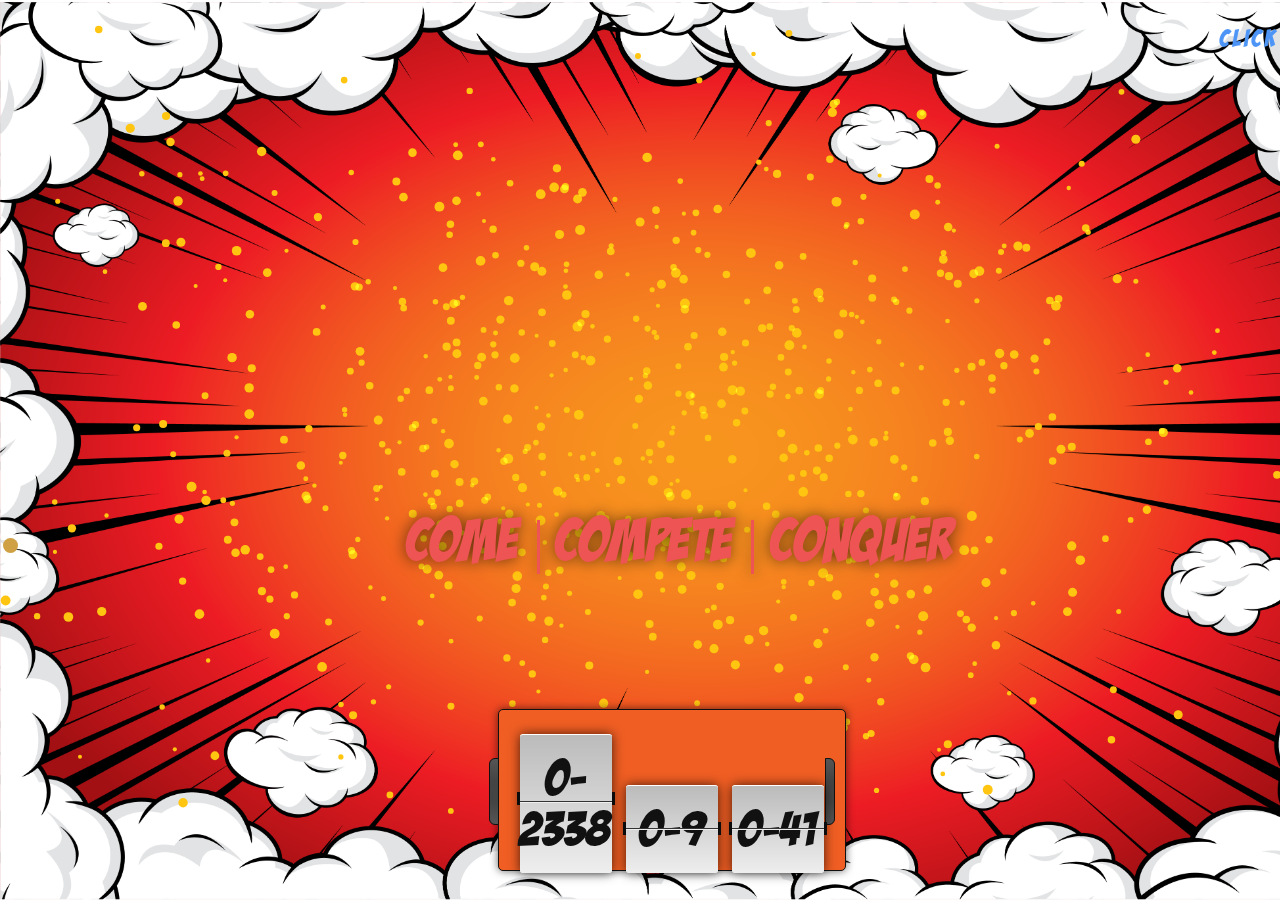
<file: index.html>
<!DOCTYPE html>
<!--[if IE 8]><html class="no-js lt-ie9" lang="en"> <![endif]-->
<!--[if gt IE 8]>
	<!--><html class="no-js" lang="en"><!--<![endif]-->
	<head>
		<link href="https://fonts.googleapis.com/css?family=Luckiest+Guy&display=swap" rel="stylesheet">
		<!-- Required meta tags -->
		<meta charset="utf-8">
		<meta http-equiv="x-ua-compatible" content="ie=edge">
		<meta name="robots" content="index, follow">
		<meta name="theme-color" content="#f4f5f6">
		<meta name="format-detection" content="telephone=no">
		<meta name="apple-mobile-web-app-status-bar-style" content="#f4f5f6">
		<meta name="apple-mobile-web-app-capable" content="yes">
		<meta name="viewport" content="width=device-width, initial-scale=1, maximum-scale=1, minimum-scale=1, user-scalable=no">
		<meta name="author" content="Shubham Agrawal">
		<meta name="description" content="SAMVID is the official annual Techno Cultural college festival of Shri Shankaracharya Technical Campus, Bhilai">
		<meta name="keywords" content="samvid, 2020, 2k20, ssgi, sstc, ssec, ssitm, sscet, shankaracharya, official techno-cultural fest,
		fest, festival, science, engineering, techno-cultural, bhilai, durg, Shri Shankaracharya Technical Campus, Bhilai,
		Samvid is the official techno-cultural fest of Shri Shankaracharya Technical Campus, Bhilai, wdct, web, design, creative, team,
		coding, development, web development, research and development, e cell, entrepreneurship, robotics, robo cell,
		robowars, hackathon, events, core cell, management, official, best fest of bhilai, samvid nites, largest, central india, largest fest in central India, gaming, electronics, computer science events, mechatronics, proshow, pro-show, rampwalk, fashion, dance" />

		<!-- og-tags -->
		<meta property="og:url" content="http://samvid.org.in/">
		<meta property="og:type" content="website">
		<meta property="og:title" content="SAMVID 2020 - Machaatey Raho">
		<meta property="og:image" content="images/samvid.png">
		<meta property="og:description" content="Welcome to the Seventh Edition of SAMVID - Techno-Cultural college fest of Shri Shankaracharya Technical Campus, Bhilai">

		<!--twitter card data-->
		<meta name="twitter:card" content="summary_large_image">
		<meta name="twitter:site" content="http://samvid.org.in/">
		<meta name="twitter:creator" content="Shubham Agrawal">
		<meta name="twitter:title" content="SAMVID 2020 - Machaatey Raho">
		<meta name="twitter:image" content="images/samvid.png">
		<meta name="twitter:description" content="Welcome to the Eighth Edition of SAMVID - Techno-Cultural college fest of Shri Shankaracharya Technical Campus, Bhilai">

		<link id="icon" rel="icon" href="image/favicon.png">
		<!-- Global site tag (gtag.js) - Google Analytics -->
		<script async src="https://www.googletagmanager.com/gtag/js?id=UA-133827990-1"></script>
		<script>
			window.dataLayer = window.dataLayer || [];
			function gtag(){dataLayer.push(arguments);}
			gtag('js', new Date());

			gtag('config', 'UA-133827990-1');
		</script>

	<!-- Basic Page Needs
		================================================== -->
		<meta charset="utf-8">
		<!--HEAD-->
		<title>Samvid'20</title>
		<meta name="description" content="Technical Symposium">
		<meta name="author" content="Shubham Agrawal">


	<!-- Mobile Specific Metas
0		================================================== -->
		<meta name="viewport" content="width=device-width, initial-scale=1, maximum-scale=1">



	<!-- CSS
		================================================== -->
		<link rel="stylesheet" href="css/layout.css"/>
		<link rel="stylesheet" href="css/font-awesome.css" />
		<link rel="stylesheet" href="css/jquery.fancybox.css" />
		<link rel="stylesheet" href="css/flat_filled_styles.css"><!--SVG Animation Styles-->
		<link rel="stylesheet" href="css/retina.css"/>


	</head>
	<body class="royal_loader">	
		<div id="home">	
			<div>
				<a href="registration.html">
				<marquee><p id="mar" style="font-family: 'badaboom'; letter-spacing: 3px; font-size: 25px; color: #4C94F6">Click here to get yourself registered</p></marquee>
				</a>
				<canvas id="scene" style="margin-top: -60px;"></canvas>
				<h1 id="copy" style="display : none; font-family: 'Luckiest Guy', Arial">SAMVID'20</h1>
			</div>

			<div class="tagline">
				<div class="big-text">
					<ul class="flippy">
						<li><span style="color: #EE5454;font-family: 'badaboom'; border: none;">COME | COMPETE | CONQUER</span></li>
						<li><span style="color: #FFC510;font-family: 'badaboom';border: none;">COME | COMPETE | CONQUER</span></li>
						<li><span style="color: #4C94F6;font-family: 'badaboom';border: none;">COME | COMPETE | CONQUER</span></li>
					</ul>
				</div>
			</div>
			<div class="countdownbody">
				<div id="countdown">
					<div id='tiles' style="font-family: 'badaboom';"></div>
					<div class="labels">
						<li>Days</li>
						<li>Hours</li>
						<li>Mins</li>
					</div>
				</div>
			</div>
		</div>
	</div>
</div>

	<!-- JAVASCRIPT
		================================================== -->
		<script type="text/javascript" src="js/jquery.js"></script>
		<script type="text/javascript" src="js/modernizr.custom.js"></script>	 
		<script type="text/javascript" src="js/royal_preloader.min.js"></script>
		<script type="text/javascript">
			(function($) { "use strict";
				Royal_Preloader.config({
                mode:           'text', // 'number', "text" or "logo"
                text:           "SAMVID'20",
                timeout:        .7,
                showInfo:       true,
                opacity:        1,
                background:     ['#000000']
            });
			})(jQuery);
		</script>
		<script type="text/javascript" src="js/classie.js"></script>
		<script type="text/javascript" src="js/cbpAnimatedHeader.min.js"></script>
		<script type="text/javascript" src="js/retina-1.1.0.min.js"></script>
		<script type="text/javascript" src="js/jquery.easing.js"></script> 
		<script type="text/javascript" src="js/flippy.js"></script>
		<script type="text/javascript" src="js/jquery.fitvids.js"></script>
		<script type="text/javascript" src="js/tiltSlider.js"></script>
		<script type="text/javascript" src="js/jquery.parallax-1.1.3.js"></script>
		<script type="text/javascript" src="js/jquery.localscroll-1.2.7-min.js"></script>
		<script type="text/javascript" src="js/jquery.scrollTo-1.4.2-min.js"></script>
		<script type="text/javascript" src="js/jquery.fancybox.js"></script>
		<script type="text/javascript" src="js/svg_inject_flat_icons_filled.js"></script><!--Inject SVG and Toggle CSS Styles-->
		<script type="text/javascript" src="https://maps.google.com/maps/api/js?sensor=true"></script>
		<script type="text/javascript" src="js/plugins.js"></script>
		<script type="text/javascript" src="js/template.js"></script>
		<script type="text/javascript">
			var canvas = document.querySelector("#scene"),
			ctx = canvas.getContext("2d"),
			particles = [],
			amount = 0,
			mouse = {x:0,y:0},
			radius = .5;

			var copy = document.querySelector("#copy");

			var ww = canvas.width = window.innerWidth;
			var wh = canvas.height = window.innerHeight;

			function Particle(x,y){
				this.x =  Math.random()*ww;
				this.y =  Math.random()*wh;
				this.dest = {
					x : x,
					y: y
				};

				if(ww>768){
					var colors = ["#FFC510"];
					this.r =  Math.random()*3 + 2;
				}
				else{
					var colors = ["#FFC510"];
					this.r =  Math.random()*1 + 2;
				}


				this.vx = (Math.random()-0.5)*20;
				this.vy = (Math.random()-0.5)*20;
				this.accX = 0;
				this.accY = 0;
				this.friction = Math.random()*0.05 + 0.94;

				this.color = colors[Math.floor(Math.random()*6)];
			}

			Particle.prototype.render = function() {


				this.accX = (this.dest.x - this.x)/1000;
				this.accY = (this.dest.y - this.y)/1000;
				this.vx += this.accX;
				this.vy += this.accY;
				this.vx *= this.friction;
				this.vy *= this.friction;

				this.x += this.vx;
				this.y +=  this.vy;

				ctx.fillStyle = this.color;
				ctx.beginPath();
				ctx.arc(this.x, this.y, this.r, Math.PI * 2, false);
				ctx.fill();

				var a = this.x - mouse.x;
				var b = this.y - mouse.y;

				var distance = Math.sqrt( a*a + b*b );
				if(distance<(radius*70)){
					this.accX = (this.x - mouse.x)/100;
					this.accY = (this.y - mouse.y)/100;
					this.vx += this.accX;
					this.vy += this.accY;
				}

			}

			function onMouseMove(e){
				mouse.x = e.clientX;
				mouse.y = e.clientY;
			}

			function onTouchMove(e){
				if(e.touches.length > 0 ){
					mouse.x = e.touches[0].clientX;
					mouse.y = e.touches[0].clientY;
				}
			}

			function onTouchEnd(e){
				mouse.x = -9999;
				mouse.y = -9999;
			}

			function initScene(){
				ww = canvas.width = window.innerWidth;
				wh = canvas.height = window.innerHeight;

				ctx.clearRect(0, 0, canvas.width, canvas.height);

				ctx.font = "bold "+(ww/6.5)+"px 'Luckiest Guy', Arial Black";
				ctx.textAlign = "center";
				ctx.fillText(copy.innerText, ww/2, wh/2);

				var data  = ctx.getImageData(0, 0, ww, wh).data;
				ctx.clearRect(0, 0, canvas.width, canvas.height);
				ctx.globalCompositeOperation = "screen";

				particles = [];
				for(var i=0;i<ww;i+=Math.round(ww/150)){
					for(var j=0;j<wh;j+=Math.round(ww/150)){
						if(data[ ((i + j*ww)*4) + 3] > 150){
							particles.push(new Particle(i,j));
						}
					}
				}
				amount = particles.length;

			}

			function onMouseClick(){
				radius++;
				if(radius ===5){
					radius = 0;
				}
			}

			function render(a) {
				requestAnimationFrame(render);
				ctx.clearRect(0, 0, canvas.width, canvas.height);
				for (var i = 0; i < amount; i++) {
					particles[i].render();
				}
			};

			copy.addEventListener("keyup", initScene);
			window.addEventListener("resize", initScene);
			window.addEventListener("mousemove", onMouseMove);
			window.addEventListener("touchmove", onTouchMove);
			window.addEventListener("click", onMouseClick);
			window.addEventListener("touchend", onTouchEnd);
			initScene();
			requestAnimationFrame(render);


		</script> 
		<script>
			var target_date =new Date("2020-02-28"); // set the countdown date
var days, hours, minutes, seconds; // variables for time units

var countdown = document.getElementById("tiles"); // get tag element

getCountdown();

setInterval(function () { getCountdown(); }, 1000);

function getCountdown(){

	// find the amount of "seconds" between now and target
	var current_date = new Date().getTime();
	var seconds_left = (target_date - current_date) / 1000;

	days = pad( parseInt(seconds_left / 86400) );
	seconds_left = seconds_left % 86400;

	hours = pad( parseInt(seconds_left / 3600) );
	seconds_left = seconds_left % 3600;

	minutes = pad( parseInt(seconds_left / 60) );
	seconds = pad( parseInt( seconds_left % 60 ) );

	// format countdown string + set tag value
	countdown.innerHTML = "<span>" + days + "</span><span>" + hours + "</span><span>" + minutes + "</span>"; 
}

function pad(n) {
	return (n < 10 ? '0' : '') + n;
}


</script> 
<!-- End Document
	================================================== -->
</body>
</html>
<!-- http://www.landmarkmlp.com/js-plugin/owl.carousel/demos/images.html -->
</file>
<file: css/layout.css>
@import url('https://fonts.googleapis.com/css?family=Luckiest+Guy&display=swap');
@import url('https://fonts.googleapis.com/css?family=Bangers&display=swap');
@import url("colors/color-gold.css");


/* #Panel
================================================== */
@font-face {
	font-family: 'badaboom';
	src: url(../css/font/BADABB__.TTF);
	font-style: normal;
	font-weight: bold;
}
body {
    margin: 0;
    padding: 0;
    overflow: hidden;
}

/* #PAGE LOAD */

body.royal_loader {
    background: none;
    visibility: hidden;
}
#royal_preloader {
    font-family: Arial;
    font-size: 12px;
    visibility: visible;
    position: fixed;
    top: 0px;
    right: 0px;
    bottom: 0px;
    left: 0px;
    z-index: 9999999999;
    -webkit-transition: opacity 0.2s linear 0.8s;
       -moz-transition: opacity 0.2s linear 0.8s;
        -ms-transition: opacity 0.2s linear 0.8s;
         -o-transition: opacity 0.2s linear 0.8s;
            transition: opacity 0.2s linear 0.8s;
}
#royal_preloader.complete {
    opacity: 0;
}
#royal_preloader .background {
    position: absolute;
    top: 0px;
    bottom: 0px;
    left: 0px;
    right: 0px;
    background-color: #000000;
    -webkit-transition: background 0.5s linear;
       -moz-transition: background 0.5s linear;
        -ms-transition: background 0.5s linear;
         -o-transition: background 0.5s linear;
            transition: background 0.5s linear;
}
#royal_preloader.number .name {
    position: absolute;
    top: 20%;
    left: 0px;
    right: 0px;
    text-transform: uppercase;
    color: #EEEEEE;
    text-align: center;
    opacity: 0;
    -webkit-transition: -webkit-transform 0.3s linear;
       -moz-transition: -moz-transform 0.3s linear;
        -ms-transition: -ms-transform 0.3s linear;
         -o-transition: -o-transform 0.3s linear;
            transition: transform 0.3s linear;
    -webkit-animation: fly 0.3s;
       -moz-animation: fly 0.3s;
        -ms-animation: fly 0.3s;
         -o-animation: fly 0.3s;
            animation: fly 0.3s;
}
#royal_preloader.number .percentage {
    color: #FFFFFF;
    font-family: Impact, Arial;
    text-shadow: 1px 1px 2px rgba(0, 0, 0, 0.5);
    text-align: center;
    margin: -90px 0px 0px -90px;
    background-image: url('../images/loader.gif');
    background-repeat: no-repeat;
    background-position: 50% 0;
    padding-top: 80px;
    width: 180px;
    position: absolute;
    font-size: 50px;
    top: 50%;
    left: 50%;
    -webkit-transition: all 0.3s linear 0.5s;
       -moz-transition: all 0.3s linear 0.5s;
        -ms-transition: all 0.3s linear 0.5s;
         -o-transition: all 0.3s linear 0.5s;
            transition: all 0.3s linear 0.5s;
}
#royal_preloader.text .loader {
    position: absolute;
	font-family: 'Sifonn-Basic';
	text-shadow: 0 0 15px rgba(0,0,0,0.3);
	text-transform:uppercase;
    top: 50%;
    left: 50%;
    height: 40px;
    line-height: 40px;
    margin-top: -20px;
    letter-spacing: 3px;
    font-size: 36px;
    white-space: nowrap;
}
#royal_preloader.text .loader div {
    position: absolute;
    top: 0px;
    right: 0px;
    bottom: 0px;
    left: 0%;
    background-color: #000000;
    opacity: 0.7;
    filter: alpha(opacity=70);
    -webkit-transition: left 0.3s linear;
       -moz-transition: left 0.3s linear;
        -ms-transition: left 0.3s linear;
         -o-transition: left 0.3s linear;
            transition: left 0.3s linear;
}
#royal_preloader.logo .loader {
    width: 80px;
    height: 80px;
    position: absolute;
    left: 50%;
    top: 50%;
    margin: -40px 0px 0px -40px;
    overflow: hidden;
    background-position: 50% 50%;
    background-repeat: no-repeat;
    background-size: cover;
    border-radius: 100%;
}
#royal_preloader.logo .loader div {
    position: absolute;
    bottom: 0%;
    left: 0px;
    right: 0px;
    height: 100%;
    opacity: 0.7;
    filter: alpha(opacity=70);
    -webkit-transition: bottom 0.3s linear;
       -moz-transition: bottom 0.3s linear;
        -ms-transition: bottom 0.3s linear;
         -o-transition: bottom 0.3s linear;
            transition: bottom 0.3s linear;
}
#royal_preloader.logo .percentage {
    position: absolute;
    width: 80px;
    height: 40px;
    line-height: 40px;
    top: 50%;
    left: 50%;
    margin: 40px 0px 0px -40px;
    color: #072E77;
    text-align: center;
    font-family: Arial;
    font-size: 12px;
    font-weight: bold;
}

@-webkit-keyframes fly {
    0% { opacity: 0; top: 50%; }
    20% {opacity: 1; top: 40%; }
    100% { opacity: 0; top: 20%;}
}
@-moz-keyframes fly {
    0% { opacity: 0; top: 50%; }
    20% {opacity: 1; top: 40%; }
    100% { opacity: 0; top: 20%;}
}
@-ms-keyframes fly {
    0% { opacity: 0; top: 50%; }
    20% {opacity: 1; top: 40%; }
    100% { opacity: 0; top: 20%;}
}
@-o-keyframes fly {
    0% { opacity: 0; top: 50%; }
    20% {opacity: 1; top: 40%; }
    100% { opacity: 0; top: 20%;}
}
@keyframes fly {
    0% { opacity: 0; top: 50%; }
    20% {opacity: 1; top: 40%; }
    100% { opacity: 0; top: 20%;}
}



/* #Home
================================================== */

#home{
    position: relative;
    background:url('../image/homeBg.png');
 /*   background-color: black;*/
    background-size: cover;
    margin: 0 auto;
    width: 100%;
    overflow:hidden;
    z-index:2;
}
.big-text { 
	position: absolute; 
	left:0;
	top:50%;
	margin-top:-25px;
	width:100%;
	font-family: 'Sifonn-Basic';
	text-shadow: 0 0 15px rgba(0,0,0,0.6);
	text-transform:uppercase;
	text-align:center;
	font-size: 60px; 
	line-height:60px;
	z-index: 200; 
}
.big-text span{ 
	padding-top:15px;
	padding-bottom:25px;
	border-top:1px solid #fff;
	border-bottom:1px solid #fff;
}
.small-text { 
	position: absolute;
	left:0;
	top:50%;
	margin-top:70px;
	width:100%;
	color:#fff;
	font-family: 'Satisfy', cursive;
	text-shadow: 0 0 5px rgba(0,0,0,0.1);
	text-align:center;
	font-size: 20px; 
	line-height:20px;
	font-weight: 100;
	z-index: 200; 
}
.small-text a {
	position: relative;
	display: inline-block;
	outline: none;
	text-align:left;
	color: #fff;
	text-decoration: none;
	text-shadow: 0 0 1px rgba(255,255,255,0.3);
	font-size: 20px;
}
.small-text a:hover,
.small-text a:focus {
	outline: none;
}
.cl-effect-5 a {
	overflow: hidden;
	text-align:center;
	padding-left:5px;
	padding-right:5px;
}

.cl-effect-5 a span {
	position: relative;
	display: inline-block;
	text-align:left;
	padding-top:10px;
	padding-bottom:10px;
	-webkit-transition: -webkit-transform 0.3s;
	-moz-transition: -moz-transform 0.3s;
	transition: transform 0.3s;
}

.cl-effect-5 a span::before {
	position: absolute;
	top: 100%;
	padding-top:10px;
	padding-bottom:10px;
	content: attr(data-hover);
	text-align:left;
	-webkit-transform: translate3d(0,0,0);
	-moz-transform: translate3d(0,0,0);
	transform: translate3d(0,0,0);
}

.cl-effect-5 a:hover span,
.cl-effect-5 a:focus span {
	-webkit-transform: translateY(-100%);
	-moz-transform: translateY(-100%);
	transform: translateY(-100%);
}



.flippy {
position: relative;
}
.flippy > * {
position: absolute;
opacity: 0;
width:100%;
top:-100px;
}
.flippy > *:first-child {
opacity: 1;
top: 0;
}
/* Icon Fonts
*********************************/
/* Font-face Icons */
@font-face {
	font-family: 'flexslider-icon';
	src:url('font/flexslider-icon.eot');
	src:url('font/flexslider-icon.eot?#iefix') format('embedded-opentype'),
		url('font/flexslider-icon.woff') format('woff'),
		url('font/flexslider-icon.ttf') format('truetype'),
		url('font/flexslider-icon.svg#flexslider-icon') format('svg');
	font-weight: normal;
	font-style: normal;
}

/* FlexSlider Necessary Styles
*********************************/
.flexslider {margin: 0; padding: 0;}
.flexslider .slides > li {display: none; -webkit-backface-visibility: hidden;} /* Hide the slides before the JS is loaded. Avoids image jumping */
.flexslider .slides img {width: 100%; display: block;}
.flex-pauseplay span {text-transform: capitalize;}

/* Clearfix for the .slides element */
.slides:after {content: "\0020"; display: block; clear: both; visibility: hidden; line-height: 0; height: 0;}
html[xmlns] .slides {display: block;}
* html .slides {height: 1%;} 
 
/* #Media Queries
================================================== */


@media only screen and (max-width: 800px) {
h1 { font-size: 28px; line-height:28px; }
.header-text p{
	padding-top:50px;
} 
.header-shadow-text{
	margin-top:-20px;
	font-size: 40px;
	line-height:40px;
}
#royal_preloader.text .loader {
    letter-spacing: 2px;
    font-size: 26px;
}

}


@media only screen and (min-width: 960px) and (max-width: 1199px) {
.big-text { 
	margin-top:-20px;
	font-size: 50px; 
	line-height:50px; 
} 
}
@media only screen and (min-width: 768px) and (max-width: 959px) {
.big-text { 
	margin-top:-10px;
	font-size: 40px; 
	line-height:40px; 
} 
}

@media only screen and (min-width: 480px) and (max-width: 767px) {
.big-text { 
	margin-top:0;
	font-size: 25px; 
	line-height:25px; 
}
}

@media only screen and (min-width: 320px) and (max-width: 479px) {
.big-text { 
	margin-top:5px;
	font-size: 17px; 
	line-height:17px; 
}
}

@media only screen and (max-width: 319px) {
.big-text { 
	margin-top:10px;
	font-size: 12px; 
	line-height:12px; 
}
}



/* #Font-Face
================================================== */



@font-face {
    font-family: 'OpenSans-Light-webfont';
    src: url('font/OpenSans-Light-webfont.eot');
    src: url('font/OpenSans-Light-webfont.eot?#iefix') format('embedded-opentype'),
         url('font/OpenSans-Light-webfont.woff') format('woff'),
         url('font/OpenSans-Light-webfont.ttf') format('truetype'),
         url('font/OpenSans-Light-webfont.svg#BebasNeueRegular') format('svg');
    font-weight: normal;
    font-style: normal;
}

@font-face {
    font-family: 'Sifonn-Basic';
    src: url('font/Sifonn-Basic.eot');
    src: url('font/Sifonn-Basic.eot?#iefix') format('embedded-opentype'),
         url('font/Sifonn-Basic.woff') format('woff'),
         url('font/Sifonn-Basic.ttf') format('truetype'),
         url('font/Sifonn-Basic.svg') format('svg');
    font-weight: normal;
    font-style: normal;
}

@font-face {
    font-family: 'Sifonn-Basic-Outline';
    src: url('font/Sifonn-Basic-Outline.eot');
    src: url('font/Sifonn-Basic-Outline.eot?#iefix') format('embedded-opentype'),
         url('font/Sifonn-Basic-Outline.woff') format('woff'),
         url('font/Sifonn-Basic-Outline.ttf') format('truetype'),
         url('font/Sifonn-Basic-Outline.svg') format('svg');
    font-weight: normal;
    font-style: normal;
}
/*COUNTDOWN*/

.countdownbody{ 
    font: normal 13px/20px badaboom, Helvetica, sans-serif; word-wrap:break-word;
    color: #eee;
    background: #030000;
    position: relative;bottom: 15%;left: 2.5%; align-items: center;
}
#countdown{
    width: 27%;
    height: 112px;
    text-align: center;
    background: #f05e23;
    font-family: 'badaboom';
    border: 1px solid #111;
    border-radius: 5px;
    box-shadow: 0px 0px 8px rgba(0, 0, 0, 0.6);
    margin: auto;
    padding: 24px 0;
    position: absolute;
  top: 0; bottom: 0; left: 0; right: 0;
}

#countdown:before{
    content:"";
    width: 8px;
    height: 65px;
    background: #444;
    background-image: -webkit-linear-gradient(top, #555, #444, #444, #555); 
    background-image:    -moz-linear-gradient(top, #555, #444, #444, #555);
    background-image:     -ms-linear-gradient(top, #555, #444, #444, #555);
    background-image:      -o-linear-gradient(top, #555, #444, #444, #555);
    border: 1px solid #111;
    border-top-left-radius: 6px;
    border-bottom-left-radius: 6px;
    display: block;
    position: absolute;
    top: 48px; left: -10px;
}

#countdown:after{
    content:"";
    width: 8px;
    height: 65px;
    background: #444;
    background-image: -webkit-linear-gradient(top, #555, #444, #444, #555); 
    background-image:    -moz-linear-gradient(top, #555, #444, #444, #555);
    background-image:     -ms-linear-gradient(top, #555, #444, #444, #555);
    background-image:      -o-linear-gradient(top, #555, #444, #444, #555);
    border: 1px solid #111;
    border-top-right-radius: 6px;
    border-bottom-right-radius: 6px;
    display: block;
    position: absolute;
    top: 48px; right: 10px;
}

#countdown #tiles{
    position: relative;
    z-index: 1;
}

#countdown #tiles > span{
    width: 92px;
    max-width: 92px;
    font: bold 48px 'badaboom', Arial, sans-serif;
    text-align: center;
    color: #111;
    background-color: #ddd;
    background-image: -webkit-linear-gradient(top, #bbb, #eee); 
    background-image:    -moz-linear-gradient(top, #bbb, #eee);
    background-image:     -ms-linear-gradient(top, #bbb, #eee);
    background-image:      -o-linear-gradient(top, #bbb, #eee);
    border-top: 1px solid #fff;
    border-radius: 3px;
    box-shadow: 0px 0px 12px rgba(0, 0, 0, 0.7);
    margin: 0 7px;
    padding: 18px 0;
    display: inline-block;
    position: relative;
}

#countdown #tiles > span:before{
    content:"";
    width: 100%;
    height: 13px;
    background: #111;
    display: block;
    padding: 0 3px;
    position: absolute;
    font-family: 'badaboom';
    top: 41%; left: -3px;
    z-index: -1;
}

#countdown #tiles > span:after{
    content:"";
    width: 100%;
    height: 1px;
    background: #eee;
    border-top: 1px solid #333;
    display: block;
    font-family: 'badaboom';
    position: absolute;
    top: 48%; left: 0;
}

#countdown .labels{
    width: 100%;
    height: 25px;
    text-align: center;
    position: absolute;
    bottom: 8px;
}

#countdown .labels li{
    width: 102px;
    font: bold 17px 'badaboom', Arial, sans-serif;
    color: #ffe200;
    text-shadow: 1px 1px 0px #000;
    text-align: center;
    text-transform: uppercase;
    display: inline-block;
}
.tagline {
    position: relative;
    bottom: 50%;
}
@media screen and (max-width: 450px) {
    .tagline {
        bottom: 45%;
        left: -6%;
    }
    .flippy li span {
        font-size: 25px;
    }
    .countdownbody {
        bottom: 20%;
    }
    input {
        font-size: 40px !important;
    }
    #countdown {
        width: 88%;
        height: 100px;
    }
}
</file>
<file: css/flat_filled_styles.css>
/*=============================================
[ Inactive Styles ]
==============================================*/



 
@-moz-document url-prefix() { 
    .social-line:hover .icon_shape_shadow {
        fill: url("firefix.svg/#icon_shape_gradient");
        fill-opacity: 0.9;
    }
    .social-line:hover .icon_circle_shadow {
        fill: url("firefix.svg/#icon_circle_gradient");
        fill-opacity: 0.7;
    }
    .social-shadow .icon_circle_shadow {
        fill: url("firefix.svg/#icon_circle_gradient");
        fill-opacity: 0.7;
    }
    .social-shadow .icon_shape_shadow { fill: url("firefix.svg/#icon_shape_gradient") }
    .social-filled:hover .icon_circle_shadow {
        fill: url("firefix.svg/#icon_circle_gradient");
        fill-opacity: 0.7;
        opacity: 1;
    }
    .social-filled:hover .icon_shape_shadow {
        fill: url("firefix.svg/#icon_shape_gradient");
        fill-opacity: 0.9;
    }
} 



/*Genral*/
.flat-filled .icon > path {
    -moz-transform: translate(0px ,0px) scale(1,1);
    -webkit-transform: translate(0px ,0px) scale(1,1);
    transform: translate(0px, 0px) scale(1,1);
}
.flat-filled .icon > .lightning {
    -webkit-transform: translate(0px ,0px) scale(1,1);
    -moz-transform: translate(0px ,0px) scale(1,1);
    transform: translate(0px, 0px) scale(1,1);
}
.flat-filled .circle {
    fill: #292929;
    transform: translate(0px, 0px) scale(1,1);
    -webkit-transform: translate(0px ,0px) scale(1,1);
    -moz-transform: translate(0px ,0px) scale(1,1);
}
/*Exceptions*/
#filled-user .collar_right {
    fill: #f26c63;
    -webkit-transform: translate(0px ,0px) scale(1,1);
    -moz-transform: translate(0px ,0px) scale(1,1);
    transform: translate(0px, 0px) scale(1,1);
}
#filled-user .collar_left {
    fill: #f26c63;
    -webkit-transform: translate(0px ,0px) scale(1,1);
    -moz-transform: translate(0px ,0px) scale(1,1);
    transform: translate(0px, 0px) scale(1,1);
}
#filled-lightning .bolt {
    fill: #f26c63;
    -webkit-transform: translate(0px ,0px) scale(1,1);
    -moz-transform: translate(0px ,0px) scale(1,1);
    transform: translate(0px, 0px) scale(1,1);
}
#filled-lightning .highlight {
    fill: #f26c63;
    -webkit-transform: translate(0px ,0px) scale(1,1);
    -moz-transform: translate(0px ,0px) scale(1,1);
    transform: translate(0px, 0px) scale(1,1);
}
#filled-mic .bars_right rect {
    fill: #f26c63;
    -webkit-transform: translate(0px ,0px) scale(1,1);
    -moz-transform: translate(0px ,0px) scale(1,1);
    transform: translate(0px, 0px) scale(1,1);
}
#filled-coffee .top {
    fill: #f26c63;
    -webkit-transform: translate(0px ,0px) scale(1,1);
    -moz-transform: translate(0px ,0px) scale(1,1);
    transform: translate(0px, 0px) scale(1,1);
    : ;
}
/*Specifics*/
#filled-browser .green { fill: #FFF }
#filled-browser .orange { fill: #FFF }
#filled-browser .red { fill: #FFF }
#filled-brush .brush_silver { fill: #FFF }
#filled-calander .number { fill: #FFF }
#filled-camera .lens_inner { fill: #FFF }
#filled-clock .seconds { fill: #FFF }
#filled-clock .middle { fill: #FFF }
#filled-clock .hour { fill: #FFF }
#filled-clock .minute { fill: #FFF }
#filled-coffee .middle { fill: #FFF }
#filled-diamond .middle { fill: #FFF }
#filled-diamond .top_3 { fill: #FFF }
#filled-disk .top { fill: #FFF }
#filled-disk .top_right { fill: #FFF }
#filled-disk .text { fill: #FFF }
#filled-email .paper { fill: #FFF }
#filled-home .hole { fill: #FFF }
#filled-location .inner { fill: #FFF }
#filled-lock .keyhole { fill: #FFF }
#filled-message .dots { fill: #FFF }
#filled-picture .sun { fill: #FFF }
#filled-picture .mountain { fill: #FFF }
#filled-mic .bars_left { fill: #FFF }
#filled-mic .bars_right rect { fill: #FFF }
#filled-paper .text { fill: #FFF }
#filled-paper .corner { fill: #FFF }
#filled-pencil .metal { fill: #FFF }
#filled-phone .screen { fill: #FFF }
#filled-phone .details { fill: #FFF }
#filled-robot .eyes { fill: #FFFFFF }
#filled-suitcase .buttons { fill: #FFF }
#filled-tag .dot { fill: #FFF }
#filled-thumbsdown .dot { fill: #FFFFFF }
#filled-thumbsup .dot { fill: #FFFFFF }
#filled-trash .details { fill: #FFF }
#filled-winner .text { fill: #FFFFFF }
/*=============================================
[ Hover Styles ]
==============================================*/
#filled-browser:hover .circle { fill: #B1EB5B }
#filled-browser:hover .screen { fill: #d6d6d6 }
#filled-browser:hover .base { fill: #b0b0b0 }
#filled-browser:hover .top { fill: #8F8F8F }
#filled-browser:hover .green { fill: #AEE42D }
#filled-browser:hover .orange { fill: #FFD02C }
#filled-browser:hover .red { fill: #E64545 }
.services-offer:hover #filled-brush .brush_base { fill: #00A3C6 }
.services-offer:hover #filled-brush .brush_highlight { fill: #43C1DC }
.services-offer:hover #filled-brush .brush_silver { fill: #C8C8C8 }
.services-offer:hover #filled-brush .brush_tip { fill: #917152 }
.services-offer:hover #filled-brush .circle { fill: #292929 }
#filled-calander:hover .circle { fill: #F3CF3F }
#filled-calander:hover .base_top { fill: #5B3F89 }
#filled-calander:hover .left { fill: #848484 }
#filled-calander:hover .right { fill: #848484 }
#filled-calander:hover .number { fill: #fff }
#filled-calander:hover .base_bottom { fill: #644892 }
#filled-camera:hover  .circle { fill: #F39C12 }
#filled-camera:hover .base { fill: #E0DECD }
#filled-camera:hover .strip { fill: #3376D2 }
#filled-camera:hover .lens { fill: #CAC8B7 }
#filled-camera:hover .lens_inner { fill: #A6A495 }
#filled-camera:hover .flash { fill: #FFF }
#filled-camera:hover .red { fill: #D25133 }
#filled-camera:hover .button { fill: #A6A496 }
.services-offer:hover #filled-clock .circle { fill: #292929 }
.services-offer:hover #filled-clock .base { fill: #FF8933 }
.services-offer:hover #filled-clock .face { fill: #FFF }
.services-offer:hover #filled-clock .seconds { fill: #FF725F }
.services-offer:hover #filled-clock .middle { fill: #808080 }
.services-offer:hover #filled-clock .hour { fill: #808080 }
.services-offer:hover #filled-clock .minute { fill: #808080 }
#filled-coffee:hover .circle { fill: #82D8B5 }
#filled-coffee:hover .base { fill: #8F6349 }
#filled-coffee:hover .middle { fill: #9C8679 }
#filled-coffee:hover .top { fill: #F1F1F1 }
#filled-diamond:hover .circle { fill: #02BD85 }
#filled-diamond:hover .middle { fill: #D87598 }
#filled-diamond:hover .top_3 { fill: #FFC8DB }
#filled-diamond:hover .top_2 { fill: #F2A0BD }
#filled-diamond:hover .top_1 { fill: #F2A0BD }
#filled-diamond:hover .top_left { fill: #D87598 }
#filled-diamond:hover .top_right { fill: #D87598 }
#filled-diamond:hover .right { fill: #C15179 }
#filled-diamond:hover .left { fill: #FFC8DB }
#filled-disk:hover .circle { fill: #F3CF3F }
#filled-disk:hover .base { fill: #5D699B }
#filled-disk:hover .top { fill: #B2B2B2 }
#filled-disk:hover .top_right { fill: #747A90 }
#filled-disk:hover .bottom { fill: #D9D9C2 }
#filled-disk:hover .text { fill: #747A90 }
.services-offer:hover #filled-email .circle { fill: #292929 }
.services-offer:hover #filled-email .top { fill: #3DD97F }
.services-offer:hover #filled-email .paper { fill: #FFFFFF }
.services-offer:hover #filled-email .base { fill: #2DB466 }
.services-offer:hover #filled-email .text { fill: #BBBBBB }
#filled-film:hover .circle { fill: #8DD0BE }
#filled-film:hover .base { fill: #6E6E6E }
#filled-film:hover .bottom { fill: #515151 }
#filled-film:hover .top { fill: #8C8C8C }
#filled-flag:hover .circle { fill: #8DD0BE }
#filled-flag:hover .bottom { fill: #FF5400 }
#filled-flag:hover .shadow { fill: #C03F00 }
#filled-flag:hover .top { fill: #FF5400 }
#filled-flag:hover .pole { fill: #676767 }
#filled-folder:hover .circle { fill: #82D8B5 }
#filled-folder:hover .back { fill: #9C4588 }
#filled-folder:hover .paper_back { fill: #D9D9D9 }
#filled-folder:hover .paper_front { fill: #fff }
#filled-folder:hover .front { fill: #BF67AB }
#filled-graph:hover .circle { fill: #E3A7C0 }
#filled-graph:hover .bar_left { fill: #7BC156 }
#filled-graph:hover .bar_middle { fill: #92D76C }
#filled-graph:hover .bar_right { fill: #64A242 }
#filled-graph:hover .front { fill:  }
#filled-graph:hover .dot_4,
#filled-graph:hover .dot_3,
#filled-graph:hover .dot_2,
#filled-graph:hover .dot_1 { fill: #fff }
.services-offer:hover #filled-heart .circle { fill: #292929 }
.services-offer:hover #filled-heart .base { fill: #BC4B36 }
.services-offer:hover #filled-heart .left { fill: #db5940 }
#filled-home:hover .circle { fill: #02BD85 }
#filled-home:hover .base { fill: #F1F1F1 }
#filled-home:hover .hole { fill: #C3C3C3 }
#filled-home:hover .roof { fill: #D34141 }
#filled-lightning:hover .circle { fill: #423D5B }
#filled-lightning:hover .bolt { fill: #FFD928 }
#filled-lightning:hover .highlight { fill: #FFF3B9 }
#filled-location:hover .circle { fill: #4890A8 }
#filled-location:hover .base { fill: #B6351B }
#filled-location:hover .inner { fill: #7E2412 }
#filled-lock:hover .circle { fill: #02AF7E }
#filled-lock:hover .base { fill: #C9A80D }
#filled-lock:hover .baselight { fill: #D9BC36 }
#filled-lock:hover .keyhole { fill: #8A7200 }
#filled-lock:hover .bar { fill: #C6C6C6 }
#filled-magnify:hover .circle { fill: #F2D65F }
#filled-magnify:hover .base { fill: #34B9F1 }
#filled-magnify:hover .glass { fill: #8DDDFF }
.services-offer:hover #filled-message .circle { fill: #292929 }
.services-offer:hover #filled-message .back { fill: #FFAD10 }
.services-offer:hover #filled-message .front { fill: #00A3C6 }
.services-offer:hover #filled-message .dots { fill: #006A81 }
#filled-mic:hover .circle { fill: #F3CF3F }
#filled-mic:hover .base { fill: #40979F }
#filled-mic:hover .stand { fill: #5F8083 }
#filled-mic:hover .bars_left { fill: #267178 }
#filled-mic:hover .bars_right rect { fill: #267178 }
#filled-paper:hover .circle { fill: #D6D6B8 }
#filled-paper:hover .base { fill: #929292 }
#filled-paper:hover .front { fill: #FFFFFF }
#filled-paper:hover .corner { fill: #D6D6D6 }
#filled-paper:hover .text { fill: #BBBBBB }
#filled-pencil:hover .circle { fill: #CDEFE1 }
#filled-pencil:hover .wood { fill: #FFC833 }
#filled-pencil:hover .base_top { fill: #456FD8 }
#filled-pencil:hover .base_bottom { fill: #3258B6 }
#filled-pencil:hover .base_middle { fill: #567FE5 }
#filled-pencil:hover .tip { fill: #567FE5 }
#filled-pencil:hover .eraser { fill: #FF72B1 }
#filled-pencil:hover .metal { fill: #C6C6C6 }
.services-offer:hover #filled-phone .circle { fill: #292929 }
.services-offer:hover #filled-phone .base { fill: #6F82A4 }
.services-offer:hover #filled-phone .screen { fill: #A5B5D3 }
.services-offer:hover #filled-phone .details { fill: #516078 }
#filled-picture:hover .circle { fill: #B1EB5B }
#filled-picture:hover .back { fill: #A46B49 }
#filled-picture:hover .front { fill: #CE8A61 }
#filled-picture:hover .sky { fill: #DCF5FF }
#filled-picture:hover .sun { fill: #FF7800 }
#filled-picture:hover .mountain { fill: #3B8C1E }
#filled-plane:hover .circle { fill: #E88D70 }
#filled-plane:hover .bottom { fill: #007D7E }
#filled-plane:hover .right { fill: #4ED0D1 }
#filled-plane:hover .middle { fill: #3AAAAB }
#filled-plane:hover .left { fill: #4ED0D1 }
#filled-present:hover .circle { fill: #4890A8 }
#filled-present:hover .base { fill: #F1F1F1 }
#filled-present:hover .top { fill: #C3C3C3 }
#filled-present:hover .ribbon { fill: #D34141 }
#filled-robot:hover .circle { fill: #E88D70 }
#filled-robot:hover .ears { fill: #39517A }
#filled-robot:hover .base { fill: #4C70AF }
#filled-robot:hover .highlight { fill: #6384BE }
#filled-robot:hover .antenna { fill: #A0ABBD }
#filled-robot:hover .eyes { fill: #FFFFFF }
#filled-rocket:hover .circle { fill: #4BAE97 }
#filled-rocket:hover .engine { fill: #7D7D7D }
#filled-rocket:hover .base { fill: #B0CED8 }
#filled-rocket:hover .window { fill: #8BABB6 }
#filled-rocket:hover .glass { fill: #FFFFFF }
#filled-rocket:hover .flame { fill: #FF5400 }
#filled-screen:hover .circle { fill: #F8B243 }
#filled-screen:hover .stand { fill: #516078 }
#filled-screen:hover .base { fill: #6F82A4 }
#filled-screen:hover .highlight { fill: #A5B5D3 }
#filled-screen:hover .logo { fill: #516078 }
#filled-settings:hover .circle { fill: #E3A7C0 }
#filled-settings:hover .base { fill: #8BAE5D }
#filled-settings:hover .top { fill: #698741 }
#filled-spaceship:hover .circle { fill: #02BD85 }
#filled-spaceship:hover .light { fill: #FFF3B9 }
#filled-spaceship:hover .glass { fill: #8DDDFF }
#filled-spaceship:hover .base { fill: #7E8CA6 }
#filled-spaceship:hover .circles { fill: #56627A }
#filled-storm:hover .circle { fill: #90C0D8 }
#filled-storm:hover .cloud { fill: #858585 }
#filled-storm:hover .lightning { fill: #FFAD10 }
#filled-suitcase:hover .circle { fill: #02BD85 }
#filled-suitcase:hover .top { fill: #9A4C1D }
#filled-suitcase:hover .bottom { fill: #B75B24 }
#filled-suitcase:hover .buttons { fill: #C89211 }
#filled-tag:hover .circle { fill: #D6D6B8 }
#filled-tag:hover .base { fill: #FFBA00 }
#filled-tag:hover .dot { fill: #C38E00 }
#filled-thumbsdown:hover .circle { fill: #E74C3C }
#filled-thumbsdown:hover .base { fill: #F1CDB0 }
#filled-thumbsdown:hover .sleeve { fill: #E1AF45 }
#filled-thumbsdown:hover .cuff { fill: #339FA9 }
#filled-thumbsdown:hover .dot { fill: #FFFFFF }
#filled-thumbsup:hover .circle { fill: #02BD85 }
#filled-thumbsup:hover .base { fill: #F1CDB0 }
#filled-thumbsup:hover .sleeve { fill: #854D37 }
#filled-thumbsup:hover .cuff { fill: #C24C28 }
#filled-thumbsup:hover .dot { fill: #FFFFFF }
#filled-trash:hover .circle { fill: #90C0D8 }
#filled-trash:hover .base { fill: #8C8C8C }
#filled-trash:hover .details { fill: #515151 }
#filled-trash:hover .lid { fill: #6E6E6E }
#filled-user:hover .circle { fill: #D1F274 }
#filled-user:hover .body { fill: #44B2B6 }
#filled-user:hover .collar_right { fill: #FFFFFF }
#filled-user:hover .collar_left { fill: #FFFFFF }
#filled-user:hover .head { fill: #F1CDB0 }
#filled-user:hover .hair { fill: #AB6125 }
#filled-winner:hover .circle { fill: #F8B243 }
#filled-winner:hover .ribbon { fill: #5BB3F0 }
#filled-winner:hover .base { fill: #1983CD }
#filled-winner:hover .text { fill: #FFFFFF }
/*=============================================
[ Animation Styles ]
==============================================*/
/*LEFT*/
.services-offer:hover #filled-winner .text,
.services-offer:hover #filled-user .hair,
.services-offer:hover #filled-trash .lid,
.services-offer:hover #filled-thumbsdown .base,
.services-offer:hover #filled-thumbsup .base,
.services-offer:hover #filled-suitcase .buttons,
.services-offer:hover #filled-spaceship .light,
.services-offer:hover #filled-screen .highlight,
.services-offer:hover #filled-rocket .glass,
.services-offer:hover #filled-robot .eyes,
.services-offer:hover #filled-robot .ears,
.services-offer:hover #filled-present .ribbon,
.services-offer:hover #filled-plane .middle,
.services-offer:hover #filled-picture .sun,
.services-offer:hover #filled-phone .screen,
.services-offer:hover #filled-pencil .metal,
.services-offer:hover #filled-mic .bars_left,
.services-offer:hover #filled-message .dots,
.services-offer:hover #filled-lock .keyhole,
.services-offer:hover #filled-lightning .highlight,
.services-offer:hover #filled-home .hole,
.services-offer:hover #filled-heart .left,
.services-offer:hover #filled-graph .bar_left,
.services-offer:hover #filled-folder .paper_front,
.services-offer:hover #filled-flag .pole,
.services-offer:hover #filled-film .bottom,
.services-offer:hover #filled-email .text,
.services-offer:hover #filled-disk .bottom,
.services-offer:hover #filled-disk .text,
.services-offer:hover #filled-diamond .middle,
.services-offer:hover #filled-coffee .middle,
.services-offer:hover #filled-clock .seconds,
.services-offer:hover #filled-camera .strip,
.services-offer:hover #filled-calander .left,
.services-offer:hover  #filled-brush .brush_silver,
.services-offer:hover #filled-browser .screen {
    -webkit-animation-delay: .2s;
    -moz-animation-delay: 0.2s;
    -ms-animation-delay: 0.2s;
    -o-animation-delay: 0.2s;
    animation-delay: 0.2s;
    /*animation-timing-function*/
    -webkit-animation-timing-function: linear;
    -moz-animation-timing-function: linear;
    -ms-animation-timing-function: linear;
    -o-animation-timing-function: linear;
    animation-timing-function: linear;
    /*animation-iteration-count*/
    -webkit-animation-iteration-count: 1;
    -moz-animation-iteration-count: 1;
    -ms-animation-iteration-count: 1;
    -o-animation-iteration-count: 1;
    animation-iteration-count: 1;
    /*transform-origin*/
    -webkit-transform-origin: 50% 50%;
    -moz-transform-origin: 50px 50px;
    -ms-transform-origin: 50% 50%;
    -o-transform-origin: 50% 50%;
    transform-origin: 50% 50%;
    -webkit-animation-duration: .4s;
    -moz-animation-duration: .4s;
    -ms-animation-duration: .4s;
    -o-animation-duration: .4s;
    animation-duration: .4s;
    -webkit-animation-name: left;
    -moz-animation-name: left;
    -ms-animation-name: left;
    -o-animation-name: left;
    animation-name: left;
}
/*RIGHT*/
.services-offer:hover #filled-winner .base,
.services-offer:hover #filled-user .body,
.services-offer:hover #filled-trash .base,
.services-offer:hover #filled-thumbsdown .sleeve,
.services-offer:hover #filled-thumbsup .sleeve,
.services-offer:hover #filled-tag .base,
.services-offer:hover #filled-storm .cloud,
.services-offer:hover #filled-spaceship .base,
.services-offer:hover #filled-screen .base,
.services-offer:hover #filled-rocket .base,
.services-offer:hover #filled-robot .base,
.services-offer:hover #filled-present .base,
.services-offer:hover #filled-picture .mountain,
.services-offer:hover #filled-phone .base,
.services-offer:hover #filled-pencil .base_middle,
.services-offer:hover #filled-paper .base,
.services-offer:hover #filled-mic .bars_right rect,
.services-offer:hover #filled-magnify .glass,
.services-offer:hover #filled-lock .base,
.services-offer:hover #filled-location .inner,
.services-offer:hover #filled-home .base,
.services-offer:hover #filled-graph .bar_middle,
.services-offer:hover #filled-folder .paper_back,
.services-offer:hover #filled-flag .top,
.services-offer:hover #filled-film .base,
.services-offer:hover #filled-email .base,
.services-offer:hover #filled-disk .base,
.services-offer:hover #filled-diamond .right,
.services-offer:hover #filled-coffee .base,
.services-offer:hover #filled-clock .base,
.services-offer:hover #filled-camera .base,
.services-offer:hover #filled-calander .base_top,
.services-offer:hover #filled-browser .base {
    /*animation-timing-function*/
    -webkit-animation-timing-function: linear;
    -moz-animation-timing-function: linear;
    -ms-animation-timing-function: linear;
    -o-animation-timing-function: linear;
    animation-timing-function: linear;
    /*animation-iteration-count*/
    -webkit-animation-iteration-count: 1;
    -moz-animation-iteration-count: 1;
    -ms-animation-iteration-count: 1;
    -o-animation-iteration-count: 1;
    animation-iteration-count: 1;
    /*transform-origin*/
    -webkit-transform-origin: 50% 50%;
    -moz-transform-origin: 50px 50px;
    -ms-transform-origin: 50% 50%;
    -o-transform-origin: 50% 50%;
    transform-origin: 50% 50%;
    -webkit-animation-duration: .4s;
    -moz-animation-duration: .4s;
    -ms-animation-duration: .4s;
    -o-animation-duration: .4s;
    animation-duration: .4s;
    -webkit-animation-name: right;
    -moz-animation-name: right;
    -ms-animation-name: right;
    -o-animation-name: right;
    animation-name: right;
}
/*TOP RIGHT*/
.services-offer:hover #filled-user .head,
.services-offer:hover #filled-thumbsdown .cuff,
.services-offer:hover #filled-thumbsdown .cuff,
.services-offer:hover #filled-suitcase .top,
.services-offer:hover #filled-storm .lightning,
.services-offer:hover #filled-spaceship .circles,
.services-offer:hover #filled-spaceship .glass,
.services-offer:hover #filled-settings .top,
.services-offer:hover #filled-rocket .engine,
.services-offer:hover #filled-robot .highlight,
.services-offer:hover #filled-present .top,
.services-offer:hover #filled-plane .right,
.services-offer:hover #filled-picture .sky,
.services-offer:hover #filled-phone .details,
.services-offer:hover #filled-pencil .eraser,
.services-offer:hover #filled-pencil .base_bottom,
.services-offer:hover #filled-paper .front,
.services-offer:hover #filled-mic .base,
.services-offer:hover #filled-mic .stand,
.services-offer:hover #filled-lock .baselight,
.services-offer:hover #filled-location .base,
.services-offer:hover #filled-lightning .bolt,
.services-offer:hover #filled-home .roof,
.services-offer:hover #filled-heart .base,
.services-offer:hover #filled-graph .bar_right,
.services-offer:hover #filled-graph .dot_4,
.services-offer:hover #filled-flag .bottom,
.services-offer:hover #filled-film .top,
.services-offer:hover #filled-disk .top_right,
.services-offer:hover #filled-diamond .top_right,
.services-offer:hover #filled-diamond .left,
.services-offer:hover #filled-coffee .top,
.services-offer:hover #filled-clock .face,
.services-offer:hover #filled-calander .right,
.services-offer:hover #filled-brush .brush_base,
.services-offer:hover #filled-browser .top {
    -webkit-animation-delay: .1s;
    -moz-animation-delay: 0.1s;
    -ms-animation-delay: 0.1s;
    -o-animation-delay: 0.1s;
    animation-delay: 0.1s;
    /*animation-timing-function*/
    -webkit-animation-timing-function: linear;
    -moz-animation-timing-function: linear;
    -ms-animation-timing-function: linear;
    -o-animation-timing-function: linear;
    animation-timing-function: linear;
    /*animation-iteration-count*/
    -webkit-animation-iteration-count: 1;
    -moz-animation-iteration-count: 1;
    -ms-animation-iteration-count: 1;
    -o-animation-iteration-count: 1;
    animation-iteration-count: 1;
    /*transform-origin*/
    -webkit-transform-origin: 50% 50%;
    -moz-transform-origin: 50px 50px;
    -ms-transform-origin: 50% 50%;
    -o-transform-origin: 50% 50%;
    transform-origin: 50% 50%;
    -webkit-animation-duration: .4s;
    -moz-animation-duration: .4s;
    -ms-animation-duration: .4s;
    -o-animation-duration: .4s;
    animation-duration: .4s;
    -webkit-animation-name: right-top;
    -moz-animation-name: right-top;
    -ms-animation-name: right-top;
    -o-animation-name: right-top;
    animation-name: right-top;
}
/*TOP LEFT*/
.services-offer:hover #filled-winner .ribbon,
.services-offer:hover #filled-trash .details,
.services-offer:hover #filled-thumbsdown .dot,
.services-offer:hover #filled-thumbsup .dot,
.services-offer:hover #filled-tag .dot,
.services-offer:hover #filled-suitcase .bottom,
.services-offer:hover #filled-settings .base,
.services-offer:hover #filled-screen .stand,
.services-offer:hover #filled-rocket .window,
.services-offer:hover #filled-robot .antenna,
.services-offer:hover #filled-plane .left,
.services-offer:hover #filled-picture .front,
.services-offer:hover #filled-pencil .base_top,
.services-offer:hover #filled-paper .corner,
.services-offer:hover #filled-magnify .base,
.services-offer:hover #filled-lock .bar,
.services-offer:hover #filled-graph .dot_3,
.services-offer:hover #filled-flag .shadow,
.services-offer:hover #filled-email .paper,
.services-offer:hover #filled-disk .top,
.services-offer:hover #filled-diamond .top_left,
.services-offer:hover #filled-diamond .top_3,
.services-offer:hover #filled-clock .minute,
.services-offer:hover #filled-camera .flash,
.services-offer:hover #filled-calander .number,
.services-offer:hover #filled-brush .brush_highlight,
.services-offer:hover #filled-browser .green {
    /*animation-timing-function*/
    -webkit-animation-timing-function: linear;
    -moz-animation-timing-function: linear;
    -ms-animation-timing-function: linear;
    -o-animation-timing-function: linear;
    animation-timing-function: linear;
    /*animation-iteration-count*/
    -webkit-animation-iteration-count: 1;
    -moz-animation-iteration-count: 1;
    -ms-animation-iteration-count: 1;
    -o-animation-iteration-count: 1;
    animation-iteration-count: 1;
    /*transform-origin*/
    -webkit-transform-origin: 50% 50%;
    -moz-transform-origin: 50px 50px;
    -ms-transform-origin: 50% 50%;
    -o-transform-origin: 50% 50%;
    transform-origin: 50% 50%;
    -webkit-animation-duration: .4s;
    -moz-animation-duration: .4s;
    -ms-animation-duration: .4s;
    -o-animation-duration: .4s;
    animation-duration: .4s;
    -webkit-animation-name: left-top;
    -moz-animation-name: left-top;
    -ms-animation-name: left-top;
    -o-animation-name: left-top;
    animation-name: left-top;
}
.services-offer:hover #filled-user .collar_left,
.services-offer:hover #filled-screen .logo,
.services-offer:hover #filled-rocket .flame,
.services-offer:hover #filled-picture .back,
.services-offer:hover #filled-pencil .tip,
.services-offer:hover #filled-paper .text,
.services-offer:hover #filled-message .front,
.services-offer:hover #filled-graph .dot_2,
.services-offer:hover #filled-folder .front,
.services-offer:hover #filled-email .top,
.services-offer:hover #filled-diamond .top_2,
.services-offer:hover #filled-clock .hour,
.services-offer:hover #filled-camera .red,
.services-offer:hover #filled-calander .base_bottom,
.services-offer:hover #filled-browser .orange {
    -webkit-animation-delay: .05s;
    -moz-animation-delay: 0.05s;
    -ms-animation-delay: 0.05s;
    -o-animation-delay: 0.05s;
    animation-delay: 0.05s;
    /*animation-timing-function*/
    -webkit-animation-timing-function: linear;
    -moz-animation-timing-function: linear;
    -ms-animation-timing-function: linear;
    -o-animation-timing-function: linear;
    animation-timing-function: linear;
    /*animation-iteration-count*/
    -webkit-animation-iteration-count: 1;
    -moz-animation-iteration-count: 1;
    -ms-animation-iteration-count: 1;
    -o-animation-iteration-count: 1;
    animation-iteration-count: 1;
    /*transform-origin*/
    -webkit-transform-origin: 50% 50%;
    -moz-transform-origin: 50px 50px;
    -ms-transform-origin: 50% 50%;
    -o-transform-origin: 50% 50%;
    transform-origin: 50% 50%;
    -webkit-animation-duration: .4s;
    -moz-animation-duration: .4s;
    -ms-animation-duration: .4s;
    -o-animation-duration: .4s;
    animation-duration: .4s;
    -webkit-animation-name: left-top;
    -moz-animation-name: left-top;
    -ms-animation-name: left-top;
    -o-animation-name: left-top;
    animation-name: left-top;
    -webkit-animation-name: left-top;
    -moz-animation-name: left-top;
    -ms-animation-name: left-top;
    -o-animation-name: left-top;
    animation-name: left-top;
}
.services-offer:hover #filled-user .collar_right,
.services-offer:hover #filled-plane .bottom,
.services-offer:hover #filled-pencil .wood,
.services-offer:hover #filled-message .back,
.services-offer:hover #filled-graph .dot_1,
.services-offer:hover #filled-folder .back,
.services-offer:hover #filled-diamond .top_1,
.services-offer:hover #filled-clock .middle,
.services-offer:hover #filled-camera .button,
.services-offer:hover #filled-camera .lens,
.services-offer:hover #filled-camera .lens_inner,
.services-offer:hover #filled-brush .brush_tip,
.services-offer:hover #filled-browser .red {
    /*animation-timing-function*/
    -webkit-animation-timing-function: linear;
    -moz-animation-timing-function: linear;
    -ms-animation-timing-function: linear;
    -o-animation-timing-function: linear;
    animation-timing-function: linear;
    /*animation-iteration-count*/
    /*transform-origin*/
    -webkit-transform-origin: 50% 50%;
    -moz-transform-origin: 50px 50px;
    -ms-transform-origin: 50% 50%;
    -o-transform-origin: 50% 50%;
    transform-origin: 50% 50%;
    -webkit-animation-duration: .4s;
    -moz-animation-duration: .4s;
    -ms-animation-duration: .4s;
    -o-animation-duration: .4s;
    animation-duration: .4s;
    -webkit-animation-name: left-top;
    -moz-animation-name: left-top;
    -ms-animation-name: left-top;
    -o-animation-name: left-top;
    animation-name: left-top;
}
/*Keyframes*/
@-moz-keyframes left-top { 
    0% { -webki-transform: translate(-100px, -100px) scale(3,3) }
    1% { -webkit-transform: translate(-100px, -100px) scale(3,3) }
    100% { -webkit-transform: translate(0px ,0px) scale(1,1) }
}
@-webkit-keyframes left-top { 
    0% { -webki-transform: translate(-100px, -100px) scale(3,3) }
    1% { -webkit-transform: translate(-100px, -100px) scale(3,3) }
    100% { -webkit-transform: translate(0px ,0px) scale(1,1) }
}
@keyframes left-top { 
    0% { transform: translate(-100px, -100px) scale(3,3) }
    1% { transform: translate(-100px, -100px) scale(3,3) }
    100% { transform: translate(0px, 0px) scale(1,1) }
}
@-moz-keyframes right-top { 
    0% { -webki-transform: translate(100px, -200px) scale(3,3) }
    1% { -webkit-transform: translate(100px, -200px) scale(3,3) }
    100% { -webkit-transform: translate(0px ,0px) scale(1,1) }
}
@-webkit-keyframes right-top { 
    0% { -webki-transform: translate(100px, -200px) scale(3,3) }
    1% { -webkit-transform: translate(100px, -200px) scale(3,3) }
    100% { -webkit-transform: translate(0px ,0px) scale(1,1) }
}
@keyframes right-top { 
    0% { transform: translate(100px, -200px) scale(3,3) }
    1% { transform: translate(100px, -200px) scale(3,3) }
    100% { transform: translate(0px, 0px) scale(1,1) }
}
@-moz-keyframes right { 
    0% { -webki-transform: translate(100px, 0px) }
    1% { -webkit-transform: translate(100px, 0px) }
    100% { -webkit-transform: translate(0px ,0px) }
}
@-webkit-keyframes right { 
    0% { -webki-transform: translate(100px, 0px) }
    1% { -webkit-transform: translate(100px, 0px) }
    100% { -webkit-transform: translate(0px ,0px) }
}
@keyframes right { 
    0% { transform: translate(100px, 0px) }
    1% { transform: translate(100px, 0px) }
    100% { transform: translate(0px, 0px) }
}
@-moz-keyframes left { 
    0% { -webki-transform: translate(-100px, 0px) }
    1% { -webkit-transform: translate(-100px, 0px) }
    100% { -webkit-transform: translate(0px ,0px) }
}
@-webkit-keyframes left { 
    0% { -webki-transform: translate(-100px, 0px) }
    1% { -webkit-transform: translate(-100px, 0px) }
    100% { -webkit-transform: translate(0px ,0px) }
}
@keyframes left { 
    0% { transform: translate(-100px, 0px) }
    1% { transform: translate(-100px, 0px) }
    100% { transform: translate(0px, 0px) }
}
</file>
<file: css/retina.css>
/*RETINA DISPLAY*/

@media all and (-webkit-min-device-pixel-ratio: 1.5) { 


}
</file>
